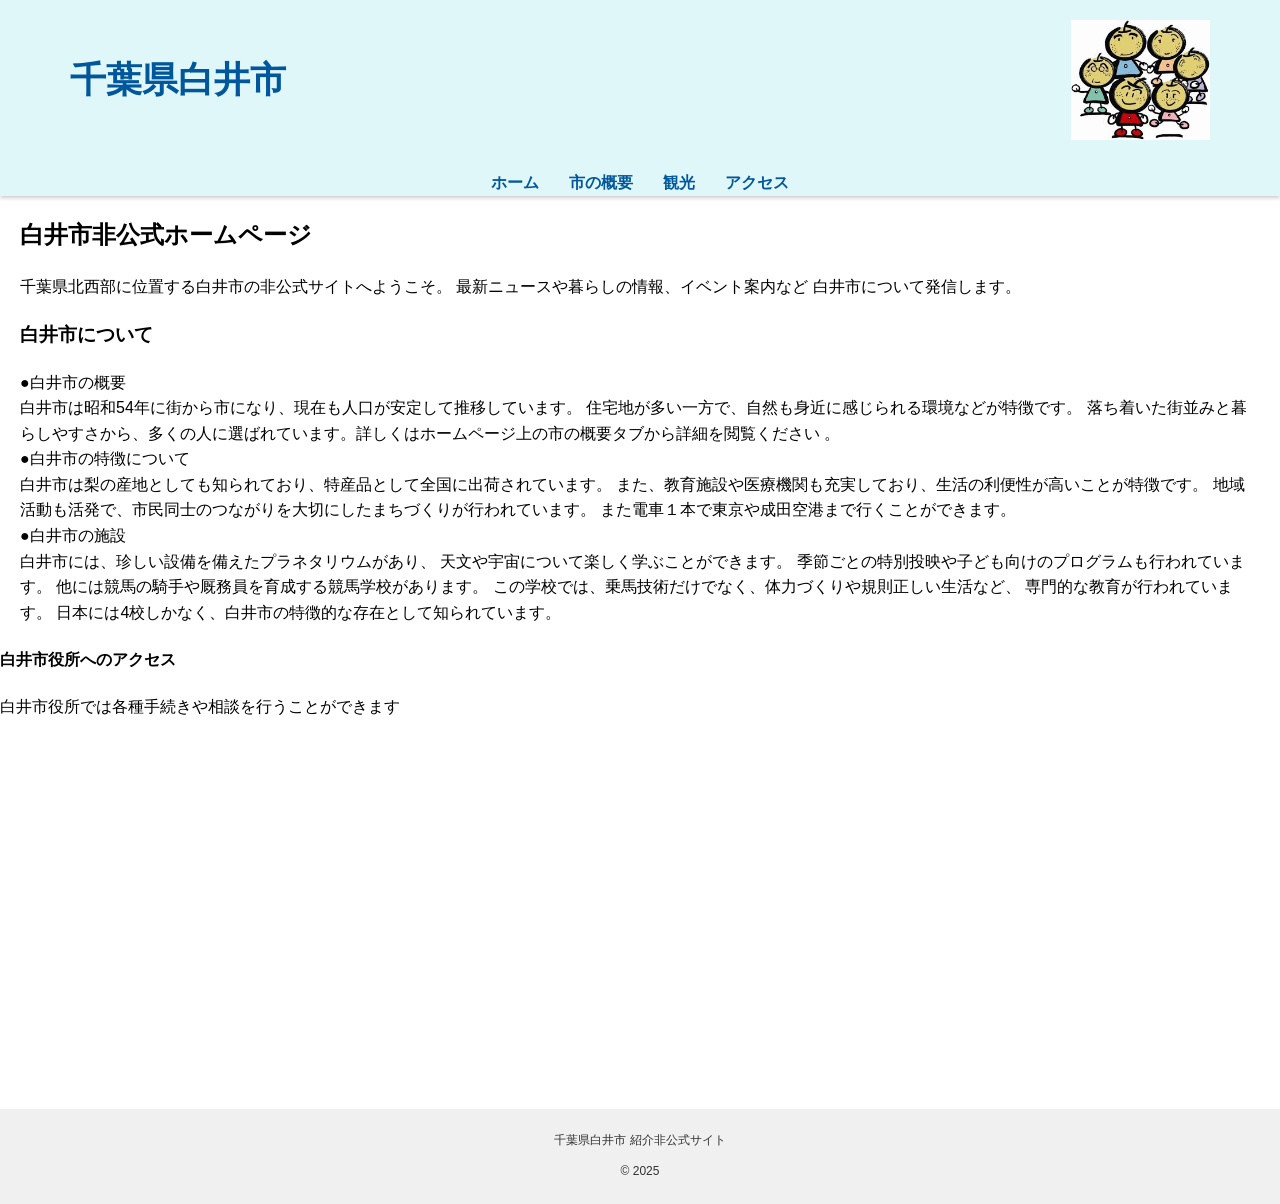
<file: index.html>
<!DOCTYPE html>
<html lang="ja">
<head>
  <meta charset="UTF-8">
  <meta name="viewport" content="width=device-width, initial-scale=1.0">
  <title>ホームページ/白井市</title>

  <!-- 外部CSSの読み込み -->
  <link rel="stylesheet" href="test1A.css">
</head>

<body>
<header class="site-header">
  <div class="header-content">
    <h1>千葉県白井市</h1>
    <div class="header-image">
      <img src="nasibou.jpeg" alt="なし坊">
    </div>
  </div>


  <nav>
    <ul>
      <li><a href="index.html">ホーム</a></li>
      <li><a href="about.html">市の概要</a></li>
      <li><a href="tourism.html">観光</a></li>
      <li><a href="access.html">アクセス</a></li>
    </ul>
  </nav>
</header>

<main>
  <h2>白井市非公式ホームページ</h2>

  <p>
    千葉県北西部に位置する白井市の非公式サイトへようこそ。
    最新ニュースや暮らしの情報、イベント案内など
    白井市について発信します。
  </p>

  <header>
    <h3>白井市について</h3>

    <p>
      ●白井市の概要<br>
      白井市は昭和54年に街から市になり、現在も人口が安定して推移しています。
      住宅地が多い一方で、自然も身近に感じられる環境などが特徴です。
      落ち着いた街並みと暮らしやすさから、多くの人に選ばれています。詳しくはホームページ上の市の概要タブから詳細を閲覧ください 。<br>

      ●白井市の特徴について<br>
      白井市は梨の産地としても知られており、特産品として全国に出荷されています。
      また、教育施設や医療機関も充実しており、生活の利便性が高いことが特徴です。
      地域活動も活発で、市民同士のつながりを大切にしたまちづくりが行われています。
      また電車１本で東京や成田空港まで行くことができます。
      <br>

      ●白井市の施設<br>
      白井市には、珍しい設備を備えたプラネタリウムがあり、
      天文や宇宙について楽しく学ぶことができます。
      季節ごとの特別投映や子ども向けのプログラムも行われています。
      他には競馬の騎手や厩務員を育成する競馬学校があります。
      この学校では、乗馬技術だけでなく、体力づくりや規則正しい生活など、
      専門的な教育が行われています。
      日本には4校しかなく、白井市の特徴的な存在として知られています。
    </p>
  </header>
</main>

<h4>白井市役所へのアクセス</h4>

<p>
  白井市役所では各種手続きや相談を行うことができます
</p>

<iframe
  src="https://www.google.com/maps?q=白井市役所&output=embed"
  width="100%"
  height="350"
  style="border:0;"
  allowfullscreen
  loading="lazy"
  referrerpolicy="no-referrer-when-downgrade">
</iframe>

<footer class="site-footer">
  <p>千葉県白井市 紹介非公式サイト</p>
  <p>© 2025</p>
</footer>

</body>
</html>
</file>
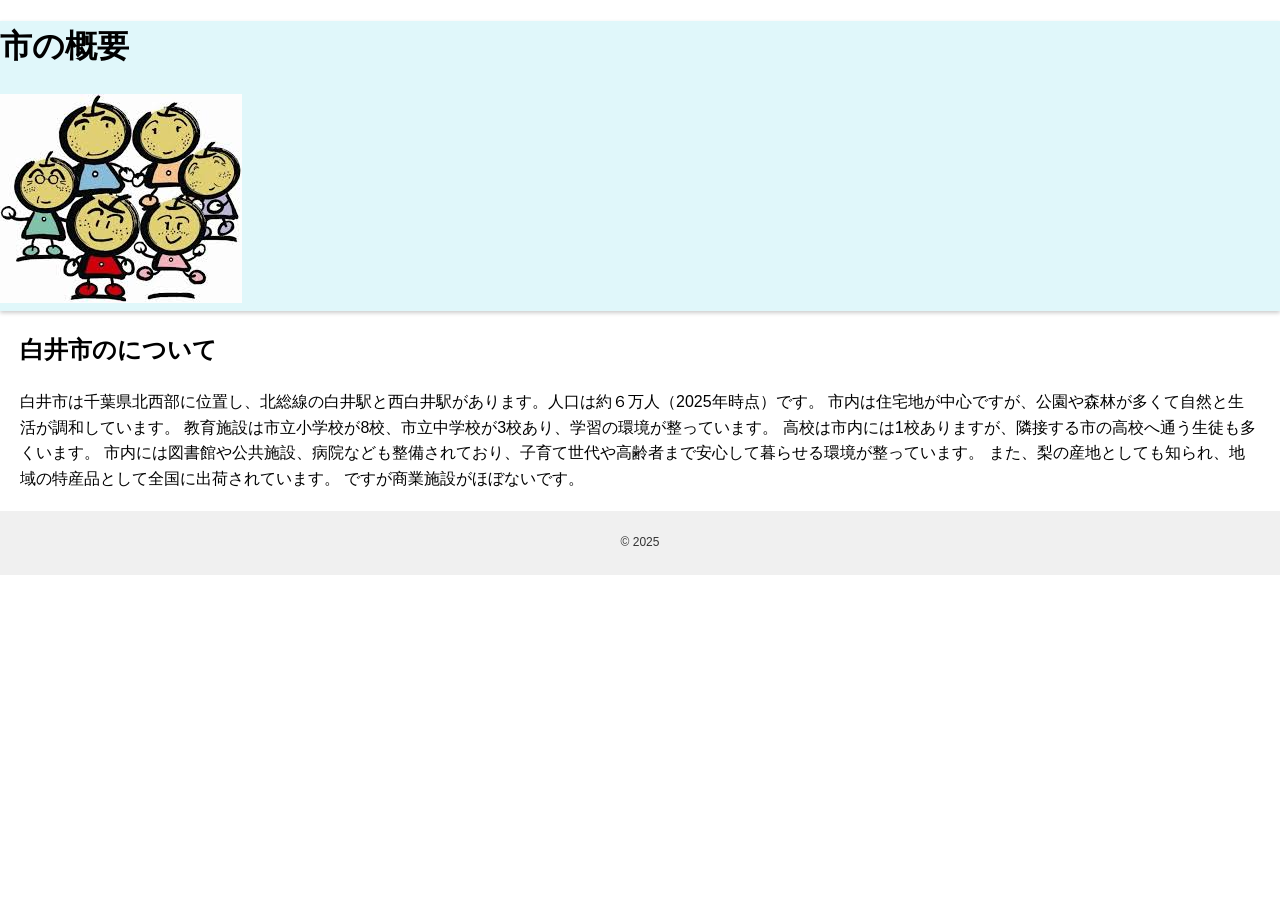
<file: about.html>
<!DOCTYPE html>
<html lang="ja">
<head>
  <meta charset="UTF-8">
  <title>市の概要｜白井市</title>
  <link rel="stylesheet" href="test1A.css">
</head>
<body>

<header class="site-header">
  <div class="header-text">
    <h1>市の概要</h1>
    <div class="header-image">
      <img src="nasibou.jpeg" alt="なし坊">
    </div>
  </div>
</header>

<main>
  <h2>白井市のについて</h2>
  <p>
    白井市は千葉県北西部に位置し、北総線の白井駅と西白井駅があります。人口は約６万人（2025年時点）です。
市内は住宅地が中心ですが、公園や森林が多くて自然と生活が調和しています。
教育施設は市立小学校が8校、市立中学校が3校あり、学習の環境が整っています。
高校は市内には1校ありますが、隣接する市の高校へ通う生徒も多くいます。
市内には図書館や公共施設、病院なども整備されており、子育て世代や高齢者まで安心して暮らせる環境が整っています。
また、梨の産地としても知られ、地域の特産品として全国に出荷されています。
ですが商業施設がほぼないです。
  </p>
</main>

<footer class="site-footer">
  <p>© 2025</p>
</footer>

</body>
</html>
</file>
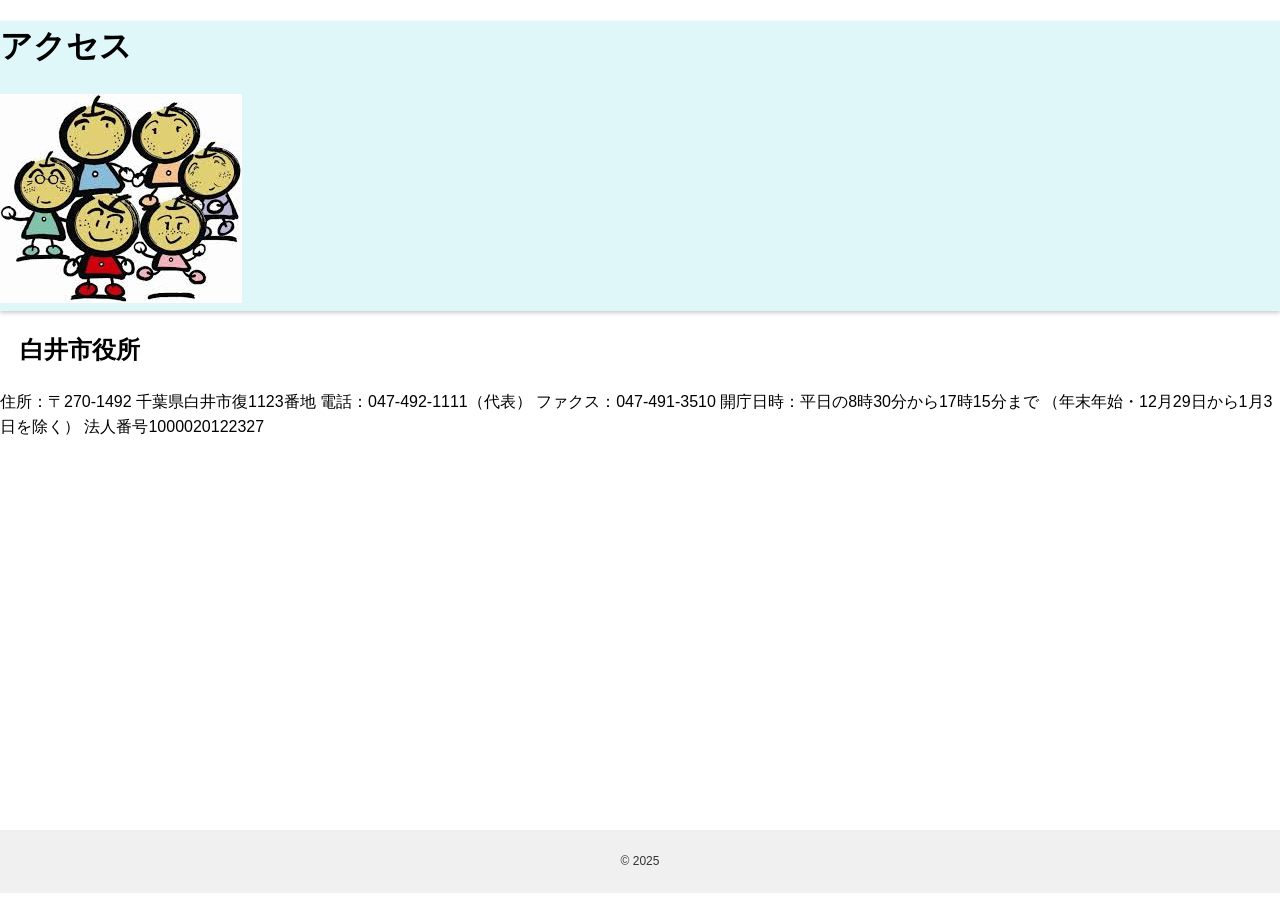
<file: access.html>
<!DOCTYPE html>
<html lang="ja">
<head>
  <meta charset="UTF-8">
  <title>アクセス｜白井市</title>
  <link rel="stylesheet" href="test1A.css">
</head>
<body>

<header class="site-header">
  <div class="header-text">
    <h1>アクセス</h1>
    <div class="header-image">
      <img src="nasibou.jpeg" alt="なし坊">
    </div>
  </div>
</header>

<main>
  <h2>白井市役所</h2>
  <p2>住所：〒270-1492 千葉県白井市復1123番地

電話：047-492-1111（代表）

ファクス：047-491-3510

 
開庁日時：平日の8時30分から17時15分まで
（年末年始・12月29日から1月3日を除く）

法人番号1000020122327</p2>
  <iframe
    src="https://www.google.com/maps?q=白井市役所&output=embed"
    loading="lazy">
  </iframe>
</main>

<footer class="site-footer">
  <p>© 2025</p>
</footer>

</body>
</html>
</file>
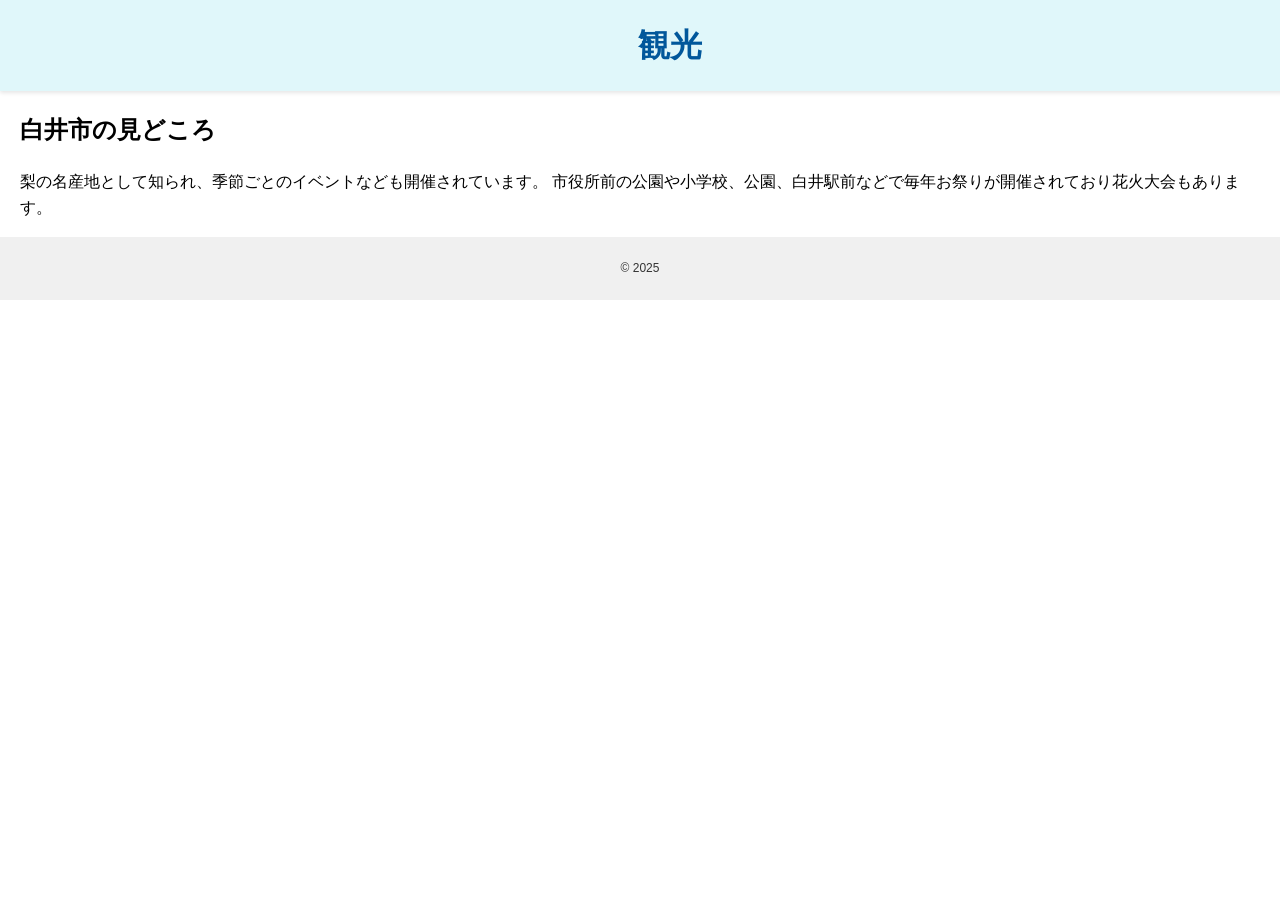
<file: tourism.html>
<!DOCTYPE html>
<html lang="ja">
<head>
  <meta charset="UTF-8">
  <title>観光｜白井市</title>
  <link rel="stylesheet" href="noindex2.css">
</head>
<body>

<header class="site-header">
  <div class="header-text">
    <h1>観光</h1>
    
  </div>
</header>

<main>
  <h2>白井市の見どころ</h2>
  <p>
    梨の名産地として知られ、季節ごとのイベントなども開催されています。
    市役所前の公園や小学校、公園、白井駅前などで毎年お祭りが開催されており花火大会もあります。
  </p>
</main>

<footer class="site-footer">
  <p>© 2025</p>
</footer>

</body>
</html>
</file>
<file: test1A.css>
/* =========================
   全体設定
========================= */
* {
  box-sizing: border-box;
}

body {
  margin: 0;
  font-family: "Helvetica", "Arial", sans-serif;
  background-color: #ffffff;
  color: #000;
  line-height: 1.6;
}

/* =========================
   ヘッダー
========================= */
.site-header {
  width: 100%;
  background-color: #e0f7fa; /* 水色 */
  box-shadow: 0 2px 4px rgba(0,0,0,0.2); /* 立体感 */
  padding: 0;
}

/* ヘッダー内h1と画像を横並び */
.header-content {
  display: flex;
  align-items: center;             /* 縦中央 */
  justify-content: space-between;  /* 左右に配置 */
  max-width: 1200px;
  margin: 0 auto;
  padding: 20px 30px;
}

/* h1 */
.header-content h1 {
  margin: 0;
  color: #01579b; /* 濃い青 */
  font-size: 36px;
  text-align: left;
}

/* 画像 */
.header-content .header-image img {
  display: block;
  max-height: 120px;
  width: auto;
}

/* =========================
   ナビゲーション
========================= */
nav ul {
  display: flex;
  justify-content: center;
  list-style: none;
  padding: 0;
  margin: 10px 0 20px 0;
}

nav li {
  margin: 0 15px;
}

nav a {
  text-decoration: none;
  color: #01579b;
  font-weight: bold;
}

/* =========================
   メインコンテンツ
========================= */
main h2, main h3, main h4 {
  margin-left: 20px;
  margin-right: 20px;
}

main p {
  text-align: left;
  margin: 20px;
}

/* =========================
   マップ
========================= */
iframe {
  width: 80%;
  max-width: 800px;
  height: 350px;
  display: block;
  margin: 20px auto;
  border: 0;
}

/* =========================
   フッター
========================= */
.site-footer {
  background-color: #f0f0f0;
  text-align: center;
  padding: 10px;
  font-size: 12px;
  color: #333;
}

/* =========================
   スマホ対応
========================= */
@media screen and (max-width: 768px) {
  .header-content {
    flex-direction: column;
    align-items: center;
    padding: 15px;
  }

  .header-content h1 {
    font-size: 28px;
    text-align: center;
    margin-bottom: 10px;
  }

  .header-content .header-image img {
    margin: 10px 0 0 0;
    max-height: 80px;
  }

  nav ul {
    flex-direction: column;
    margin-top: 10px;
  }

  nav li {
    margin: 10px 0;
  }

  main p {
    margin-left: 10px;
    margin-right: 10px;
  }

  iframe {
    width: 95%;
  }
}
</file>
<file: noindex2.css>
/* =========================
   全体設定
========================= */
body {
  margin: 0;
  font-family: "Helvetica", "Arial", sans-serif;
  background-color: #ffffff;
  color: #000;
  line-height: 1.6;
}

/* =========================
   ヘッダー
========================= */
.site-header {
  width: 100%;
  background-color: #e0f7fa; /* 薄い水色 */
  padding: 20px 30px;
  text-align: center;
  box-shadow: 0 2px 4px rgba(0,0,0,0.1);
}

.site-header h1 {
  margin: 0;
  color: #01579b; /* 濃い青 */
  font-size: 32px;
}

/* =========================
   ナビゲーション
========================= */
nav ul {
  display: flex;
  justify-content: center;
  list-style: none;
  padding: 0;
  margin: 10px 0 20px 0;
}

nav li {
  margin: 0 15px;
}

nav a {
  text-decoration: none;
  color: #01579b;
  font-weight: bold;
}

/* =========================
   メインコンテンツ
========================= */
main h2, main h3, main h4, main p {
  margin-left: 20px;
  margin-right: 20px;
}

main p {
  text-align: left;
  margin-top: 15px;
}

/* =========================
   フッター
========================= */
.site-footer {
  background-color: #f0f0f0;
  text-align: center;   /* 中央揃え */
  padding: 10px;
  font-size: 12px;
  color: #333;
}

/* =========================
   スマホ対応
========================= */
@media screen and (max-width: 768px) {
  nav ul {
    flex-direction: column;
    margin-top: 10px;
  }

  nav li {
    margin: 10px 0;
  }

  main h2, main h3, main h4, main p {
    margin-left: 10px;
    margin-right: 10px;
  }
}
</file>
